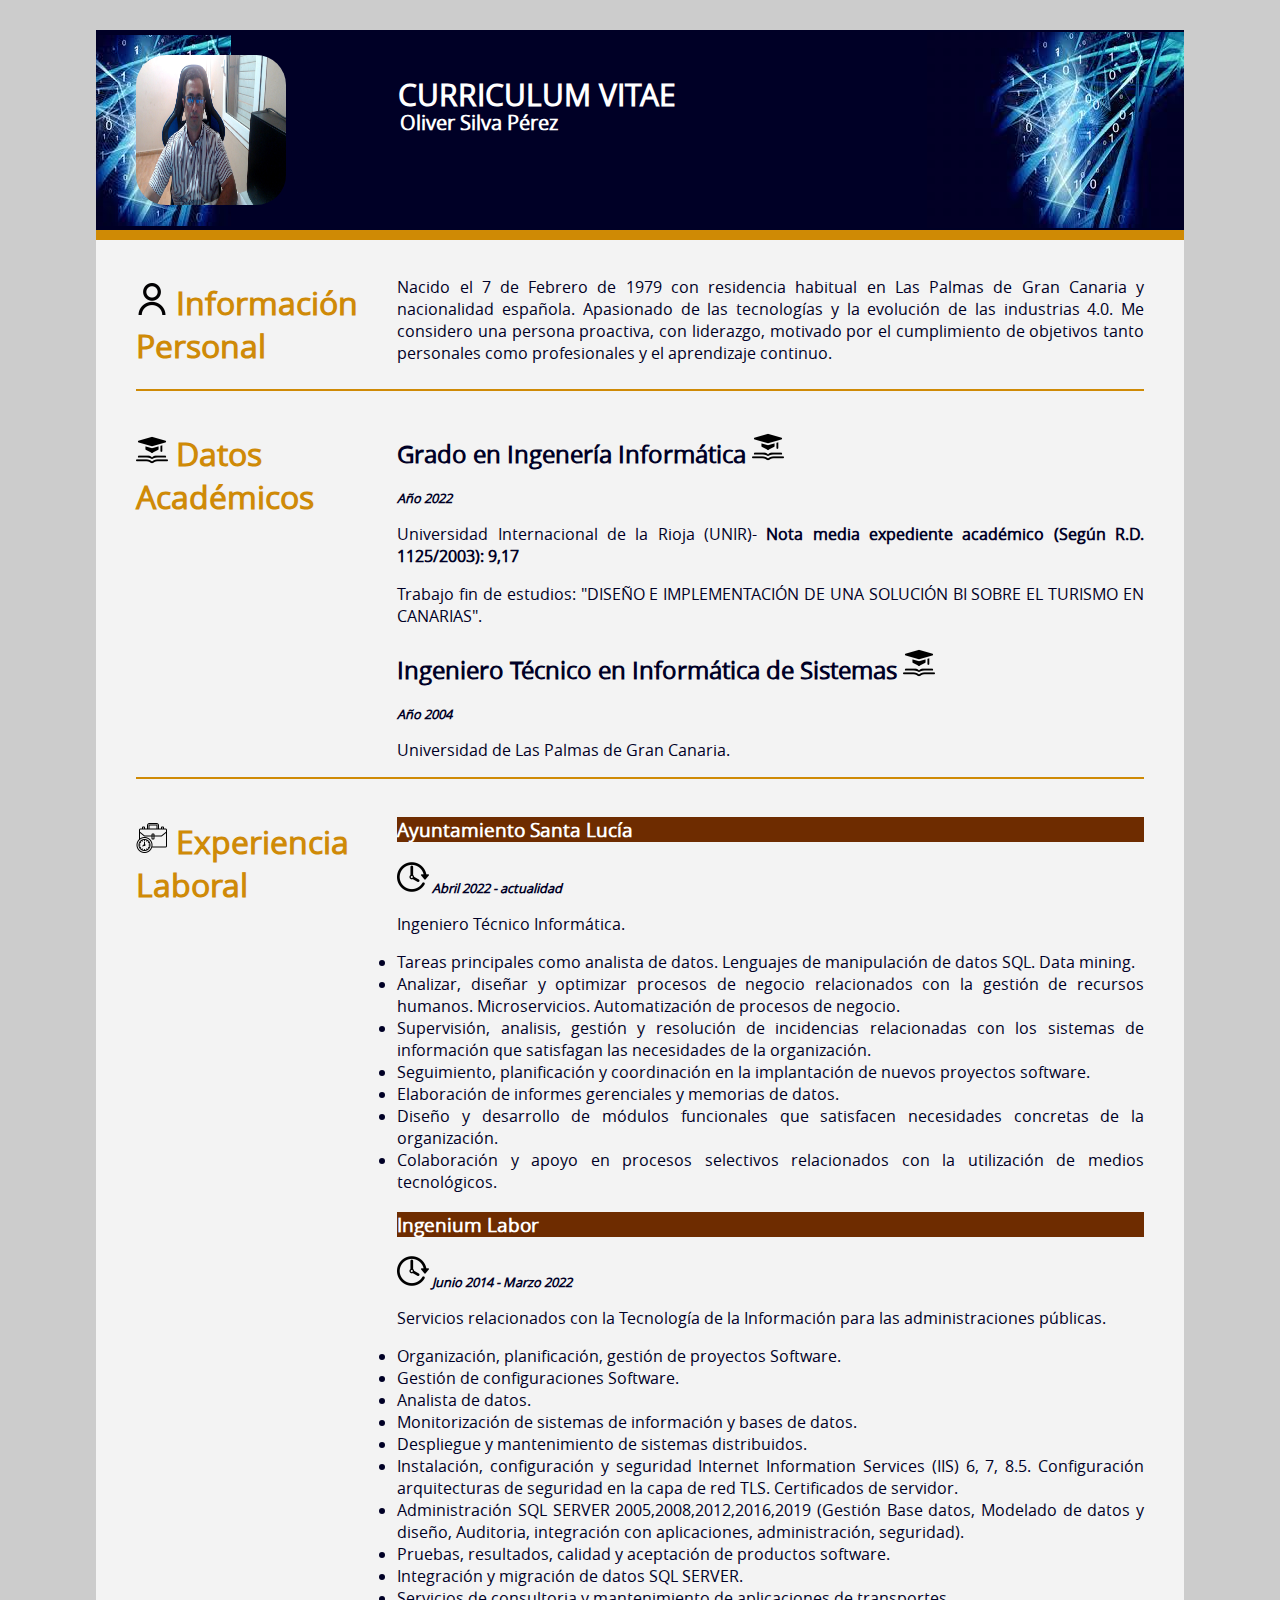
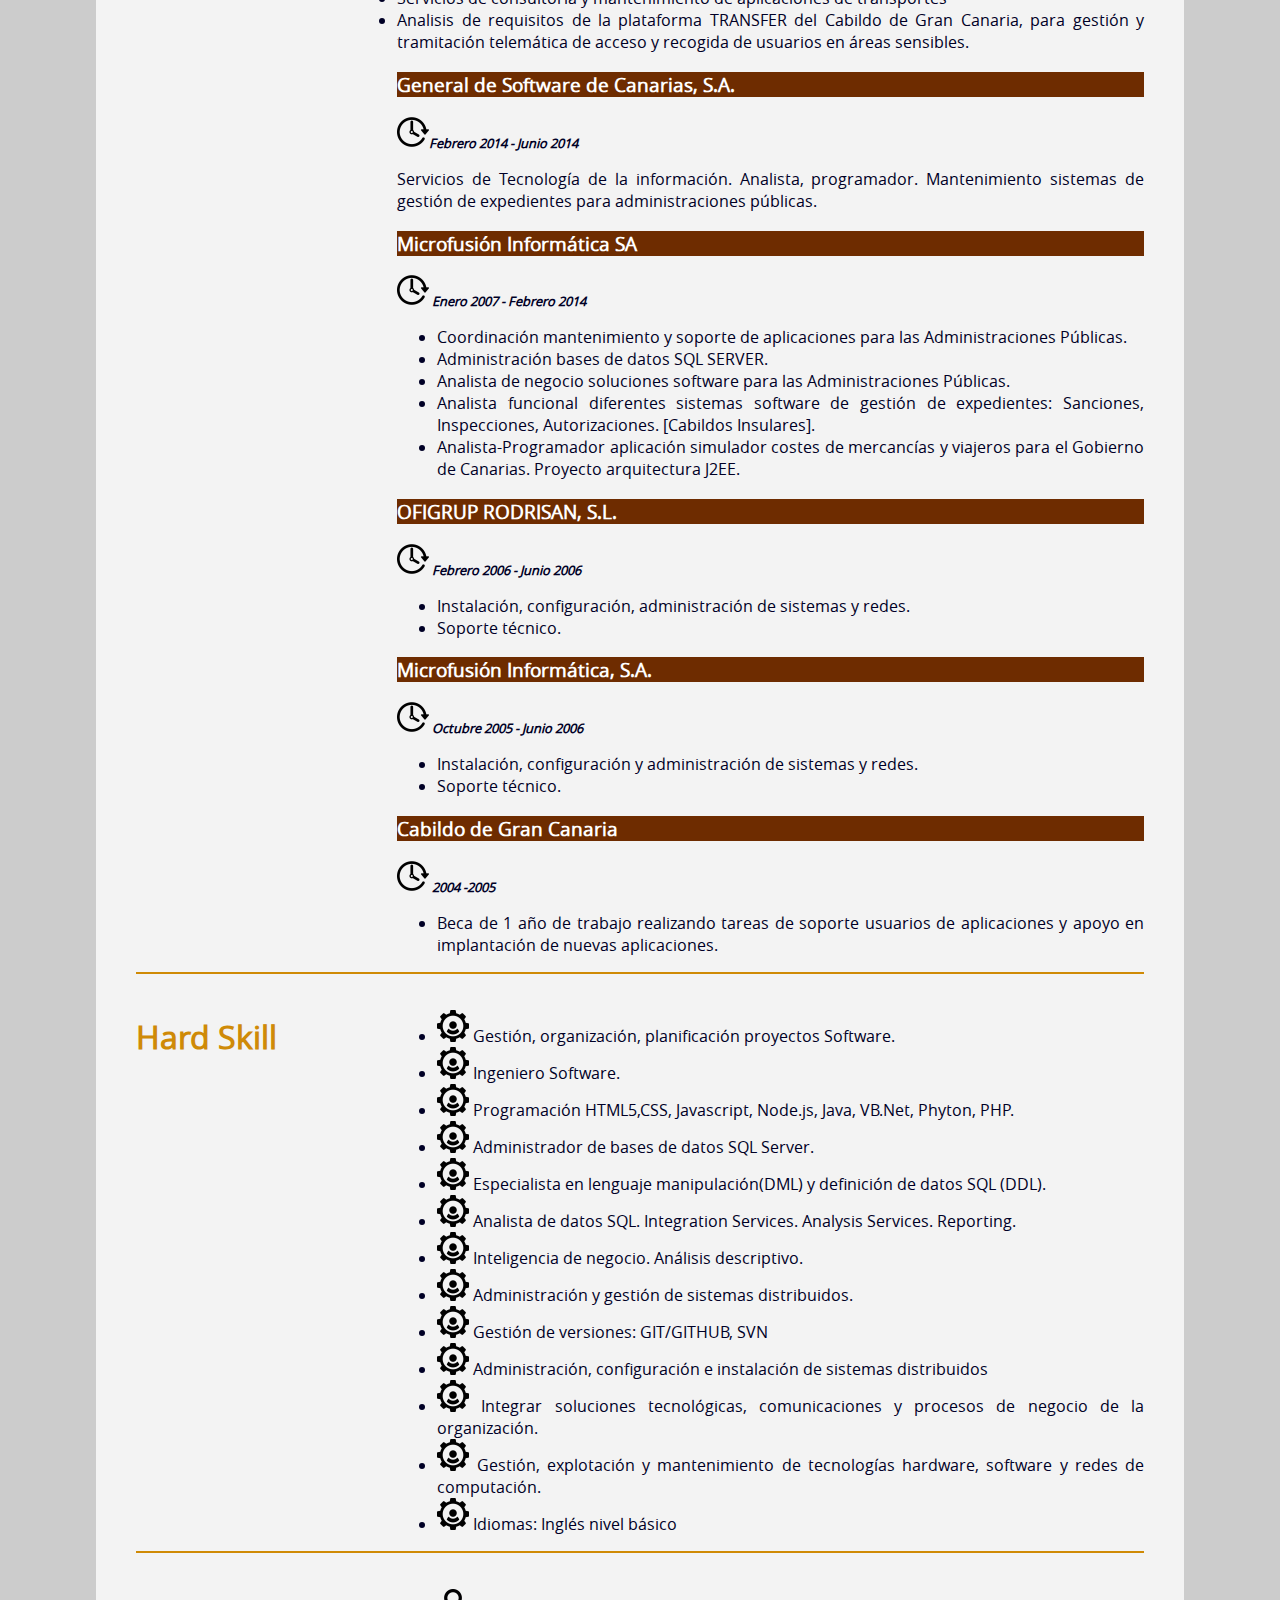
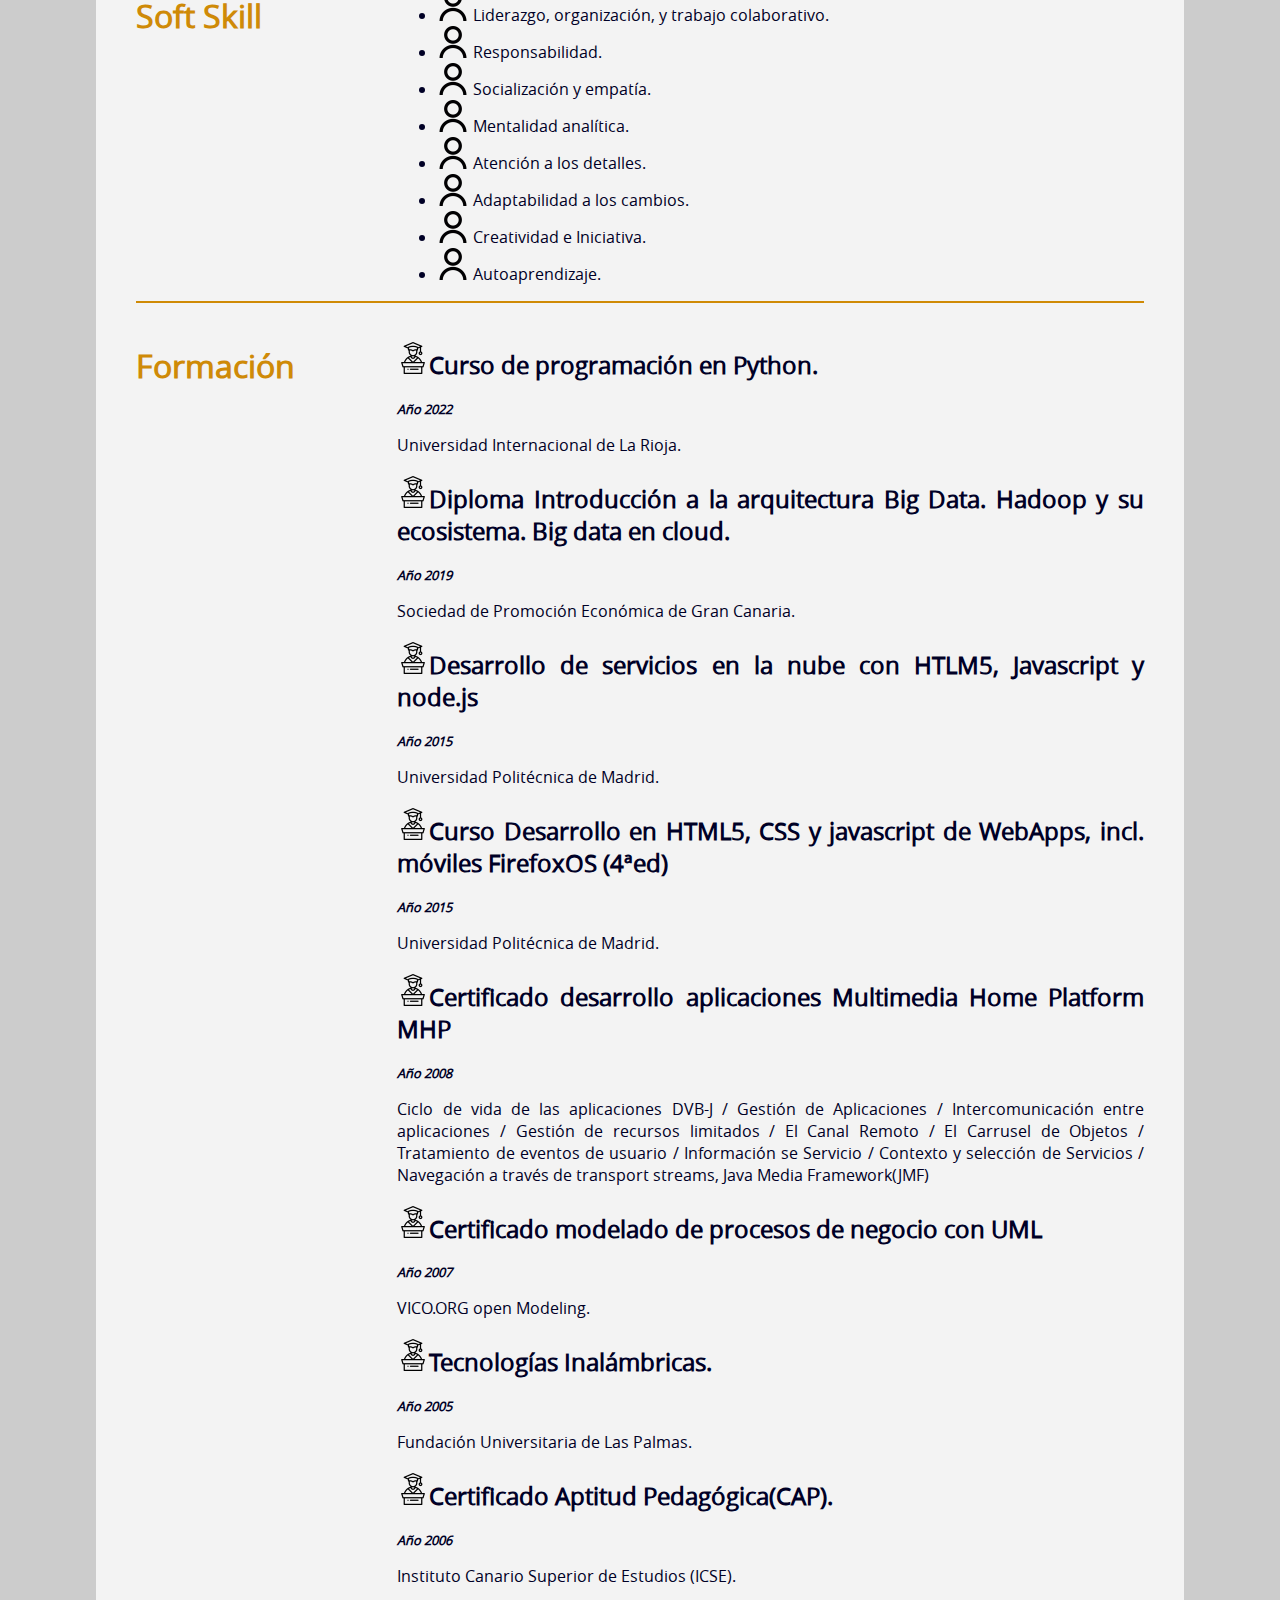
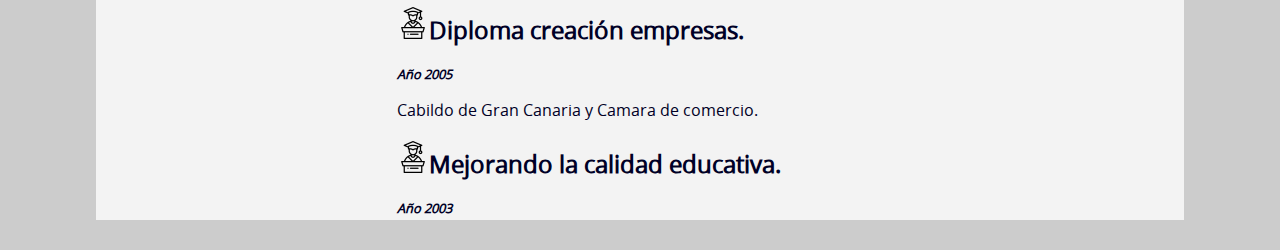
<file: index.html>
<!DOCTYPE html>
<html lang="es">
<head>
<meta charset="utf-8">

<link rel="stylesheet" type="text/css" href="./css/main.css" >
<link rel="stylesheet" type="text/css" href="./css/wide.css" media="all and (min-width: 481px) and (max-width: 1200px)">
<link rel="stylesheet" type="text/css" href="./css/smartphone.css" media="only screen  and (max-width: 480px)">

<script src="./js/script.js" type="text/javascript"></script> 

<title>Pagina Personal</title>

</head>
  
<body>

<div id="main">

<header id="cabecera">


 <div id="FotoC">
    <img alt="Oliver Silva" src="./images/osp.png">
 </div>
 
 <div id="name">

       <h1>CURRICULUM VITAE</h1>
       <h2>Oliver Silva Pérez</h2>
 </div>
 <div id="contactDetails">
    <ul>
      <li><a target="_blank" href="mailto:oliver.silvaperez@gmail.com"></a></li>
    
    </ul>
</div>

</header>


<div id="mainArea">
  <section>
    <div class="sectionTitle">
          <h1><img src ="./icons/perfil-del-usuario.png" height="32" width="32"> Información Personal</h1>
      </div>
	   
       <div class="sectionContent">
        <article>
           <p>Nacido el 7 de Febrero de 1979 con residencia habitual en Las Palmas de Gran Canaria y nacionalidad española. Apasionado de las tecnologías y la evolución de las industrias 4.0. Me considero una persona proactiva, con liderazgo, motivado por el cumplimiento de objetivos tanto personales como profesionales y el aprendizaje continuo.</p>
        </article>
       </div>
    
  </section>
  
     <section>

      <div class="sectionTitle">
           <h1><img src ="./icons/academico.png" height="32" width="32"> Datos Académicos</h1>
      </div>
      
    
      <div class="sectionContent">
         <article>
          <h2>Grado en Ingenería Informática <img src ="./icons/academico.png" height="32" width="32"></h2>
          <p class="subDetails">Año 2022 </</p>
          <p>Universidad Internacional de la Rioja (UNIR)- <b> Nota media expediente académico (Según R.D. 1125/2003): 9,17</b></p>
		   <p>Trabajo fin de estudios: "DISEÑO E IMPLEMENTACIÓN DE UNA SOLUCIÓN BI SOBRE EL TURISMO EN CANARIAS".</b></p>
		   
        </article>
        
        <article>
          <h2>Ingeniero Técnico en Informática de Sistemas <img src ="./icons/academico.png" height="32" width="32"></h2>
          <p class="subDetails">Año 2004</p>
          <p>Universidad de Las Palmas de Gran Canaria.</p>
        </article>
            
      </div>
     
      <div class="clear"></div>
    </section>

  <section>

      <div class="sectionTitle">
          <h1><img src ="./icons/horas-laborales.png" height="32" width="32"> Experiencia Laboral</h1>
      </div>
      
	  
      <div class="sectionContent">
	  
	    <article>
          <h3 style="color:white;background-color:#6E2C00;">Ayuntamiento Santa Lucía</h3>
          <p class="subDetails"> <img src ="./icons/tiempo.png" height="32" width="32"> Abril 2022 - actualidad </></p>
          <p>Ingeniero Técnico Informática.</p>
			 <li>Tareas principales como analista de datos. Lenguajes de manipulación de datos SQL. Data mining.</li>	
			 <li>Analizar, diseñar y optimizar procesos de negocio relacionados con la gestión de recursos humanos. Microservicios. Automatización de procesos de negocio.</li>
			 <li>Supervisión, analisis, gestión y resolución de incidencias relacionadas con los sistemas de información que satisfagan las necesidades de la organización.</li>
			 <li>Seguimiento, planificación y coordinación en la implantación de nuevos proyectos software.</li>
			 <li>Elaboración de informes gerenciales y memorias de datos.</li>
			 <li>Diseño y desarrollo de módulos funcionales que satisfacen necesidades concretas de la organización.</li>
			 <li>Colaboración y apoyo en procesos selectivos relacionados con la utilización de medios tecnológicos.</li>
			 
			
			 
	
	  
         <article>
          <h3 style="color:white;background-color:#6E2C00;">Ingenium Labor</h3>
          <p class="subDetails"> <img src ="./icons/tiempo.png" height="32" width="32"> Junio 2014 - Marzo 2022 </></p>
          <p>Servicios relacionados con la Tecnología de la Información para las administraciones públicas.</p>
		     <li>Organización, planificación, gestión de proyectos Software.</li>
			 <li>Gestión de configuraciones Software.</li>
			 <li>Analista de datos.</li>
			 <li>Monitorización de sistemas de información y bases de datos.</li>
			 <li>Despliegue y mantenimiento de sistemas distribuidos.</li>
			 <li>Instalación, configuración y seguridad Internet Information Services (IIS) 6, 7, 8.5. Configuración arquitecturas de seguridad en la capa de red TLS. Certificados de servidor.</li>
			 <li>Administración SQL SERVER 2005,2008,2012,2016,2019 (Gestión Base datos, Modelado de datos y diseño, Auditoria, integración con aplicaciones, administración, seguridad).</li>
			 <li>Pruebas, resultados, calidad y aceptación de productos software.</li>
			 <li>Integración y migración de datos SQL SERVER.</li>
			 <li>Servicios de consultoria y mantenimiento de aplicaciones de transportes</li>
			 <li>Analisis de requisitos de la plataforma TRANSFER del Cabildo de Gran Canaria, para gestión y tramitación telemática de acceso y recogida de usuarios en áreas sensibles. </li>
			 
			
			 
        </article>
        
        <article>
		  <h3 style="color:white;background-color:#6E2C00;">General de Software de Canarias, S.A.</h3>
          <p class="subDetails"> <img src ="./icons/tiempo.png" height="32" width="32">Febrero 2014 - Junio 2014</p>
          <p>Servicios de Tecnología de la información. Analista, programador. Mantenimiento sistemas de gestión de expedientes para administraciones públicas.</p>
        </article>
        
        <article>
		  <h3 style="color:white;background-color:#6E2C00;">Microfusión Informática SA</h3>
          <p class="subDetails"> <img src ="./icons/tiempo.png" height="32" width="32"> Enero 2007 - Febrero 2014</p>
          <p>    
           <ul>
				                  
                 <li>Coordinación mantenimiento y soporte de aplicaciones para las Administraciones Públicas.</li>
				 <li>Administración bases de datos SQL SERVER.</li>
				 <li>Analista de negocio soluciones software para las Administraciones Públicas.</li>
				 <li>Analista funcional diferentes sistemas software de gestión de expedientes: Sanciones, Inspecciones, Autorizaciones. [Cabildos Insulares].</li>
				 <li>Analista-Programador aplicación simulador costes de mercancías y viajeros para el Gobierno de Canarias. Proyecto arquitectura J2EE. </li>
                
                
           </ul> 
        </article>
		
	
		<article>
		  <h3 style="color:white;background-color:#6E2C00;">OFIGRUP RODRISAN, S.L.</h3>
          <p class="subDetails"> <img src ="./icons/tiempo.png" height="32" width="32"> Febrero 2006 - Junio 2006</p>
          <p>    
           <ul>
				                  
                 <li>Instalación, configuración, administración de sistemas y redes.</li>
				 <li>Soporte técnico.</li>
				               
                
           </ul> 
        </article>
		
		<article>
		  <h3 style="color:white;background-color:#6E2C00;">Microfusión Informática, S.A.</h3>
          <p class="subDetails"> <img src ="./icons/tiempo.png" height="32" width="32"> Octubre 2005 - Junio 2006</p>
          <p>    
           <ul>
				<li>Instalación, configuración y administración de sistemas y redes.</li>
				<li>Soporte técnico.</li>
			             
           </ul> 
        </article>
		
		
		<article>
		  <h3 style="color:white;background-color:#6E2C00;">Cabildo de Gran Canaria</h3>
          <p class="subDetails"> <img src ="./icons/tiempo.png" height="32" width="32"> 2004 -2005</p>
          <p>    
           <ul>
				<li>Beca de 1 año de trabajo realizando tareas de soporte usuarios de aplicaciones y apoyo en implantación de nuevas aplicaciones.</li>
							             
           </ul> 
        </article>
      </div>



      
    </section>


      <section>

      <div class="sectionTitle">
          <h1>Hard Skill</h1>
      </div>
      
    
      <div class="sectionContent">
	  
	  	<article>
        
		<ul>
			<li><img src ="./icons/settings.png" height="32" width="32"> Gestión, organización, planificación proyectos Software.</li>
			<li><img src ="./icons/settings.png" height="32" width="32"> Ingeniero Software.</li>
			<li><img src ="./icons/settings.png" height="32" width="32"> Programación HTML5,CSS, Javascript, Node.js, Java, VB.Net, Phyton, PHP.</li>
			<li><img src ="./icons/settings.png" height="32" width="32"> Administrador de bases de datos SQL Server.</li>
			<li><img src ="./icons/settings.png" height="32" width="32"> Especialista en lenguaje manipulación(DML) y definición de datos SQL (DDL).</li>
			<li><img src ="./icons/settings.png" height="32" width="32"> Analista de datos SQL. Integration Services. Analysis Services. Reporting.</li>
			<li><img src ="./icons/settings.png" height="32" width="32"> Inteligencia de negocio. Análisis descriptivo.</li>
			<li><img src ="./icons/settings.png" height="32" width="32"> Administración y gestión de sistemas distribuidos.</li>
			<li><img src ="./icons/settings.png" height="32" width="32"> Gestión de versiones: GIT/GITHUB, SVN</li>
			<li><img src ="./icons/settings.png" height="32" width="32"> Administración, configuración e instalación de sistemas distribuidos</li>
			<li><img src ="./icons/settings.png" height="32" width="32"> Integrar soluciones tecnológicas, comunicaciones y procesos de negocio de la organización. </li>
			<li><img src ="./icons/settings.png" height="32" width="32"> Gestión, explotación y mantenimiento de tecnologías hardware, software y redes de computación.</li>
		    <li><img src ="./icons/settings.png" height="32" width="32"> Idiomas: Inglés nivel básico</li>
			
	</ul>
		
		
	
        </article>
      </div>
     
      <div class="clear"></div>
    </section>
		
      <section>

      <div class="sectionTitle">
          <h1>Soft Skill</h1>
      </div>
      
    
      <div class="sectionContent">
	  
	  	<article>
        
		<ul>
			<li><img src ="./icons/perfil-del-usuario.png" height="32" width="32"> Liderazgo, organización, y trabajo colaborativo.</li>
			<li><img src ="./icons/perfil-del-usuario.png" height="32" width="32"> Responsabilidad.</li>
			<li><img src ="./icons/perfil-del-usuario.png" height="32" width="32"> Socialización y empatía.</li>
			<li><img src ="./icons/perfil-del-usuario.png" height="32" width="32"> Mentalidad analítica.</li>
			<li><img src ="./icons/perfil-del-usuario.png" height="32" width="32"> Atención a los detalles.</li>
			<li><img src ="./icons/perfil-del-usuario.png" height="32" width="32"> Adaptabilidad a los cambios.</li>
			<li><img src ="./icons/perfil-del-usuario.png" height="32" width="32"> Creatividad e Iniciativa.</li>
			<li><img src ="./icons/perfil-del-usuario.png" height="32" width="32"> Autoaprendizaje.</li>
			
			
		
		</ul>
		
	
        </article>
      </div>
     
      <div class="clear"></div>
    </section>
	
	
	
	<section>

      <div class="sectionTitle">
          <h1>Formación</h1>
      </div>
      
    
      <div class="sectionContent">
	  
	  	<article>
          <h2><img src ="./icons/curso.png" height="32" width="32">Curso de programación en Python.</h2>
		  <p class="subDetails">Año 2022</p>
          <p>Universidad Internacional de La Rioja.</p>
		  
		  <article>
          <h2><img src ="./icons/curso.png" height="32" width="32">Diploma Introducción a la arquitectura Big Data. Hadoop y su ecosistema. Big data en cloud.</h2>
		  <p class="subDetails">Año 2019</p>
          <p>Sociedad de Promoción Económica de Gran Canaria.</p>
        </article>
		
		<article>
          <h2><img src ="./icons/curso.png" height="32" width="32">Desarrollo de servicios en la nube con HTLM5, Javascript y node.js</h2>
		  <p class="subDetails">Año 2015</p>
          <p>Universidad Politécnica de Madrid.</p>
        </article>
		
		
		<article>
          <h2><img src ="./icons/curso.png" height="32" width="32">Curso Desarrollo en HTML5, CSS y javascript de WebApps, incl. móviles FirefoxOS (4ªed)</h2>
		  <p class="subDetails">Año 2015</p>
          <p>Universidad Politécnica de Madrid.</p>
        </article>
		
		   <article>
          <h2><img src ="./icons/curso.png" height="32" width="32">Certificado desarrollo aplicaciones Multimedia Home Platform MHP</h2>
          <p class="subDetails">Año 2008</p>
          <p>    Ciclo de vida de las aplicaciones DVB-J / Gestión de Aplicaciones / Intercomunicación entre aplicaciones / Gestión de recursos limitados / El Canal Remoto / El Carrusel de Objetos / Tratamiento de eventos de usuario / Información se Servicio / Contexto y selección de Servicios / Navegación a través de transport streams, Java Media Framework(JMF)   
        </p>
        </article>
		
		<article>
          <h2><img src ="./icons/curso.png" height="32" width="32">Certificado modelado de procesos de negocio con UML</h2>
          <p class="subDetails">Año 2007</p>
          <p>VICO.ORG  open Modeling.</p>
        </article>
		
		   <article>
          <h2><img src ="./icons/curso.png" height="32" width="32">Tecnologías Inalámbricas.</h2>
          <p class="subDetails">Año 2005</p>
          <p>Fundación Universitaria de Las Palmas.</p>
        </article>
	  
 
	  
	    <article>
          <h2><img src ="./icons/curso.png" height="32" width="32">Certificado Aptitud Pedagógica(CAP).</h2>
          <p class="subDetails">Año 2006</p>
          <p>Instituto Canario Superior de Estudios (ICSE).</p>
        </article>
		
			
		<article>
          <h2><img src ="./icons/curso.png" height="32" width="32">Diploma creación empresas.</h2>
          <p class="subDetails">Año 2005</p>
          <p>Cabildo de Gran Canaria y Camara de comercio.</p>
        </article>
        
	     <article>
          <h2><img src ="./icons/curso.png" height="32" width="32">Mejorando la calidad educativa.</h2>
          <p class="subDetails">Año 2003</p>
         
        </article>
			
	
        </article>
      </div>
     
      <div class="clear"></div>
    </section>



  </div>
</div>

</body>
</html>
</file>
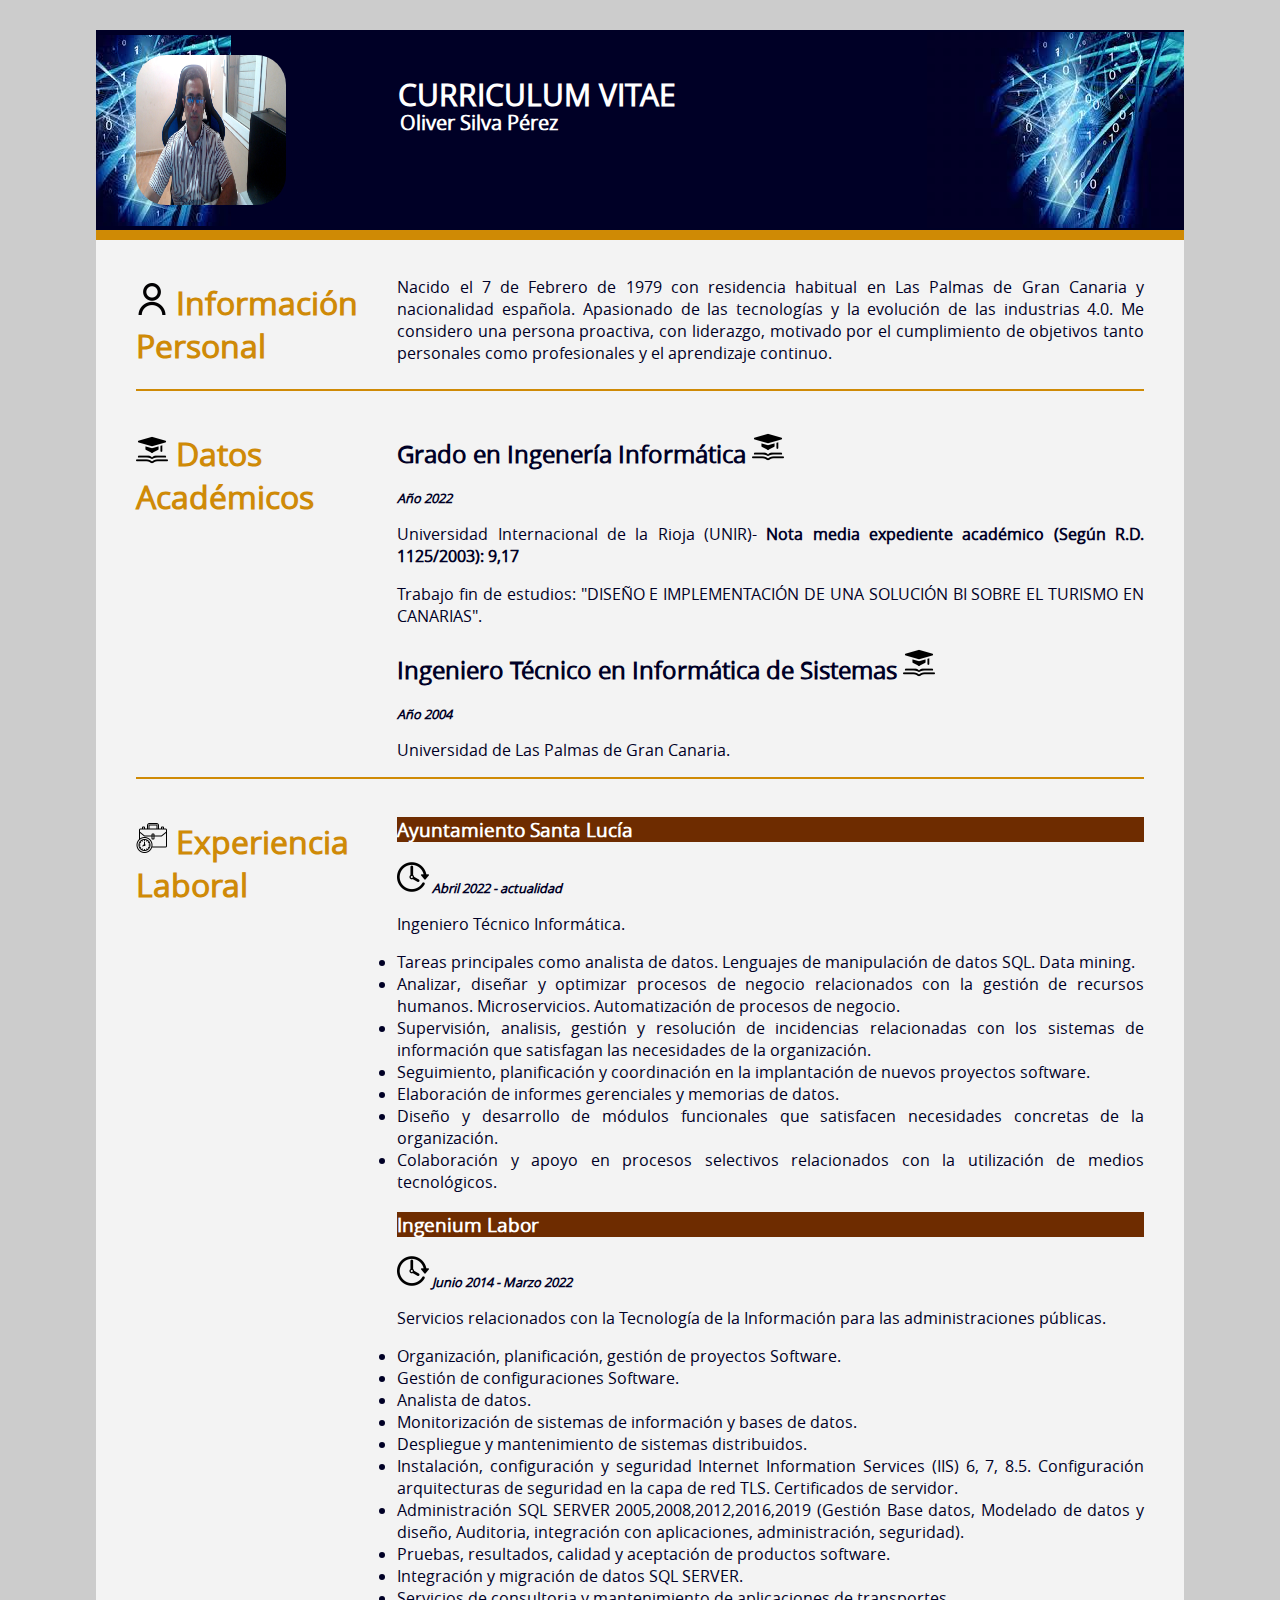
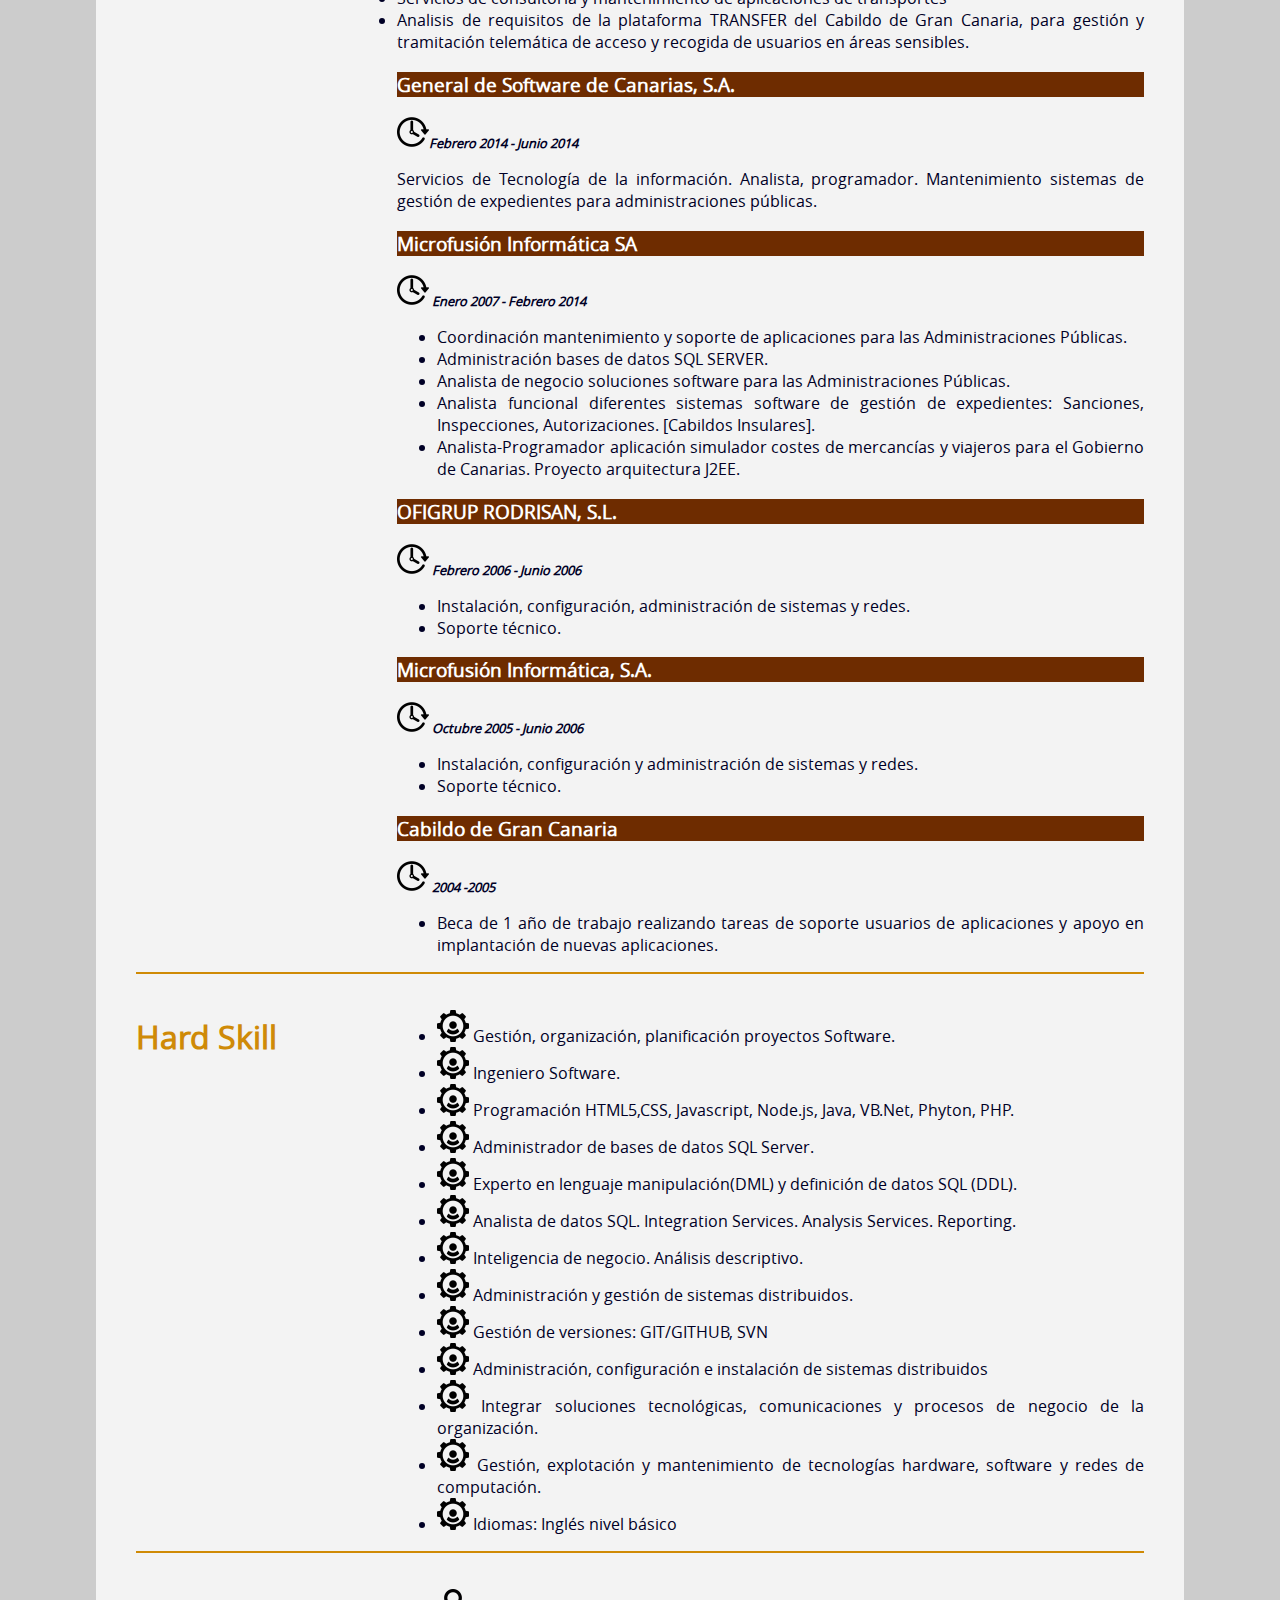
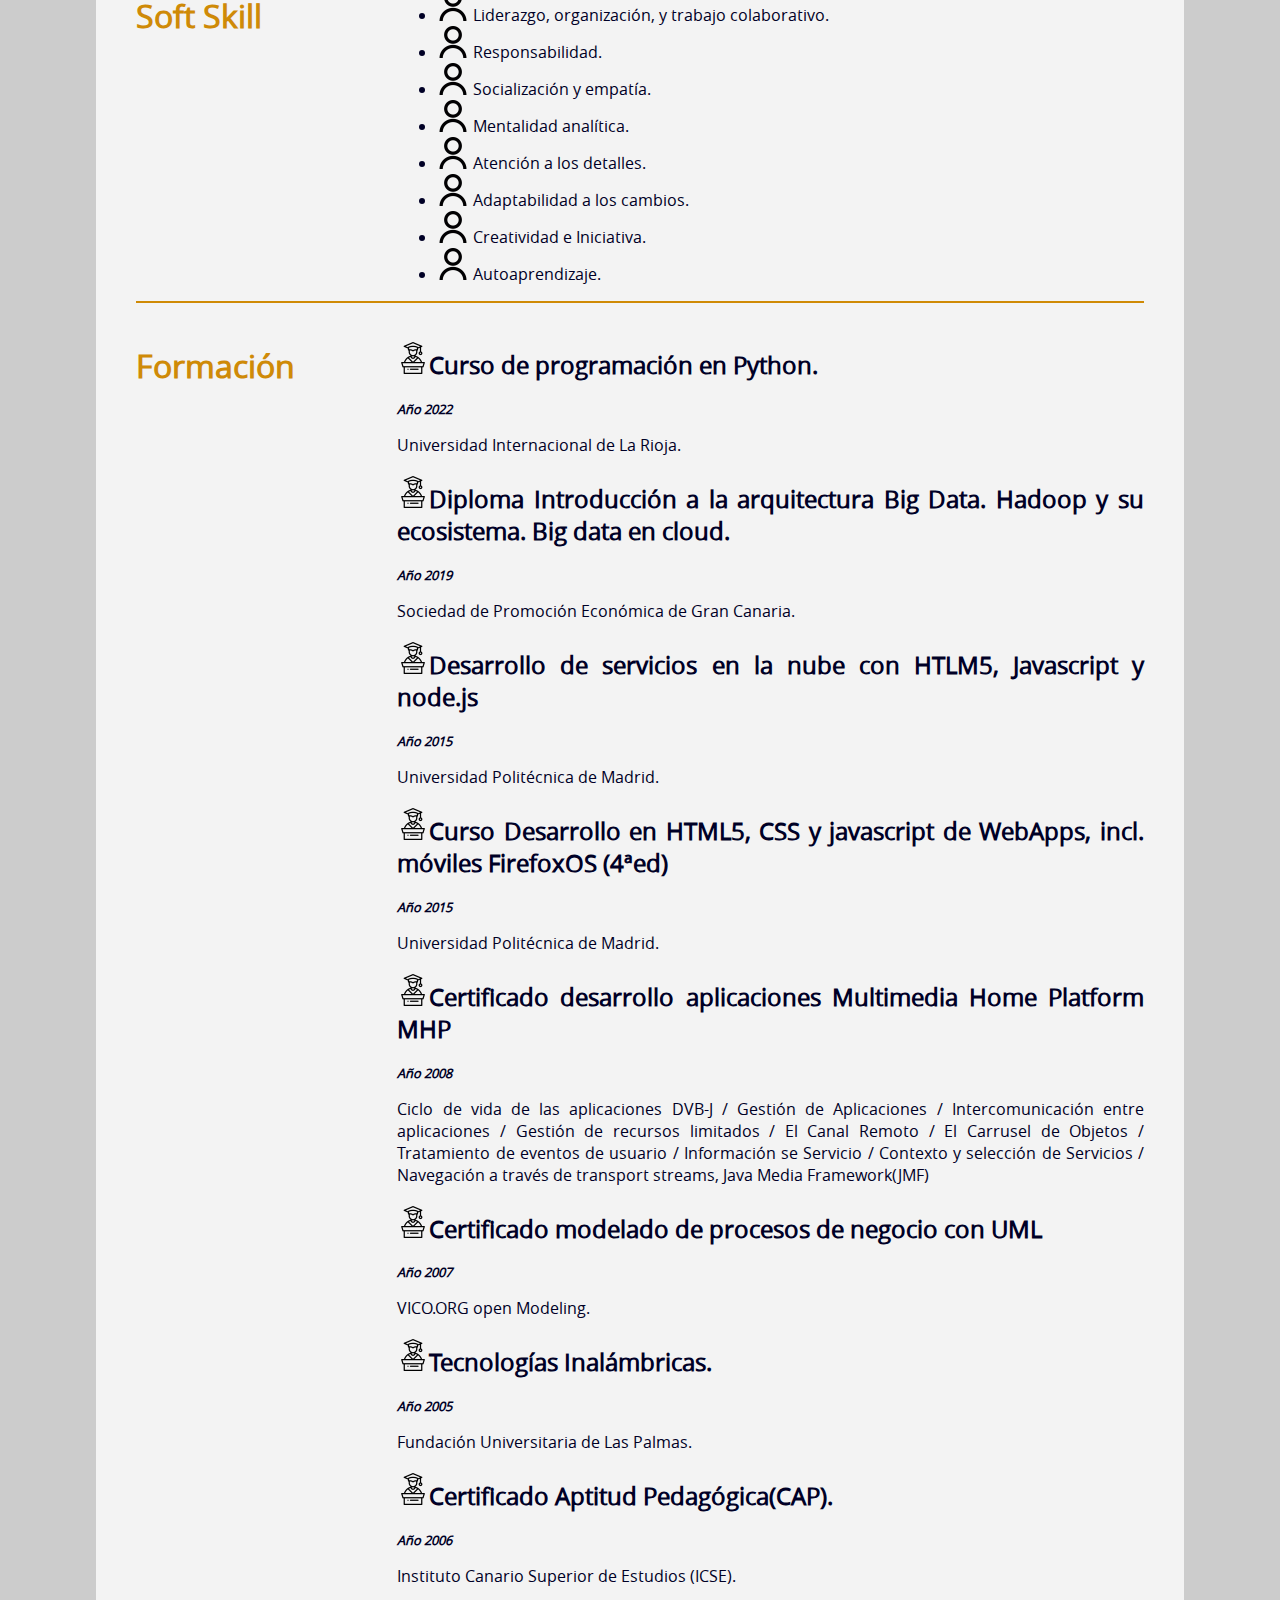
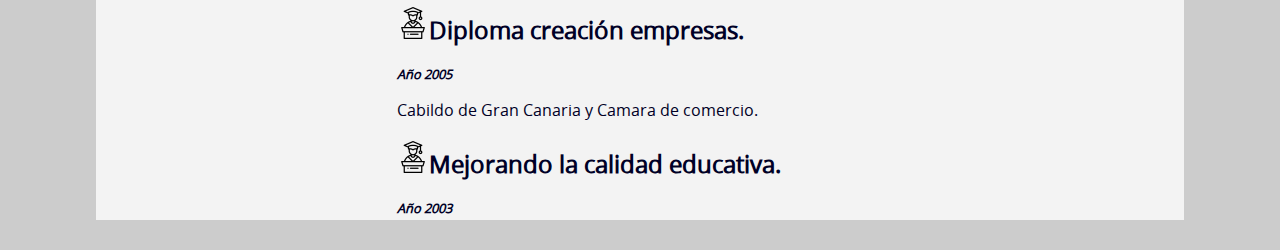
<file: cvoliversp.html>
<!DOCTYPE html>
<html lang="es">
<head>
<meta charset="utf-8">

<link rel="stylesheet" type="text/css" href="./css/main.css" >
<link rel="stylesheet" type="text/css" href="./css/wide.css" media="all and (min-width: 481px) and (max-width: 1200px)">
<link rel="stylesheet" type="text/css" href="./css/smartphone.css" media="only screen  and (max-width: 480px)">

<script src="./js/script.js" type="text/javascript"></script> 

<title>Pagina Personal</title>

</head>
  
<body>

<div id="main">

<header id="cabecera">


 <div id="FotoC">
    <img alt="Oliver Silva" src="./images/osp.png">
 </div>
 
 <div id="name">

       <h1>CURRICULUM VITAE</h1>
       <h2>Oliver Silva Pérez</h2>
 </div>
 <div id="contactDetails">
    <ul>
      <li><a target="_blank" href="mailto:oliver.silvaperez@gmail.com"></a></li>
    
    </ul>
</div>

</header>


<div id="mainArea">
  <section>
    <div class="sectionTitle">
          <h1><img src ="./icons/perfil-del-usuario.png" height="32" width="32"> Información Personal</h1>
      </div>
	   
       <div class="sectionContent">
        <article>
           <p>Nacido el 7 de Febrero de 1979 con residencia habitual en Las Palmas de Gran Canaria y nacionalidad española. Apasionado de las tecnologías y la evolución de las industrias 4.0. Me considero una persona proactiva, con liderazgo, motivado por el cumplimiento de objetivos tanto personales como profesionales y el aprendizaje continuo.</p>
        </article>
       </div>
    
  </section>
  
     <section>

      <div class="sectionTitle">
           <h1><img src ="./icons/academico.png" height="32" width="32"> Datos Académicos</h1>
      </div>
      
    
      <div class="sectionContent">
         <article>
          <h2>Grado en Ingenería Informática <img src ="./icons/academico.png" height="32" width="32"></h2>
          <p class="subDetails">Año 2022 </</p>
          <p>Universidad Internacional de la Rioja (UNIR)- <b> Nota media expediente académico (Según R.D. 1125/2003): 9,17</b></p>
		   <p>Trabajo fin de estudios: "DISEÑO E IMPLEMENTACIÓN DE UNA SOLUCIÓN BI SOBRE EL TURISMO EN CANARIAS".</b></p>
		   
        </article>
        
        <article>
          <h2>Ingeniero Técnico en Informática de Sistemas <img src ="./icons/academico.png" height="32" width="32"></h2>
          <p class="subDetails">Año 2004</p>
          <p>Universidad de Las Palmas de Gran Canaria.</p>
        </article>
            
      </div>
     
      <div class="clear"></div>
    </section>

  <section>

      <div class="sectionTitle">
          <h1><img src ="./icons/horas-laborales.png" height="32" width="32"> Experiencia Laboral</h1>
      </div>
      
	  
      <div class="sectionContent">
	  
	    <article>
          <h3 style="color:white;background-color:#6E2C00;">Ayuntamiento Santa Lucía</h3>
          <p class="subDetails"> <img src ="./icons/tiempo.png" height="32" width="32"> Abril 2022 - actualidad </></p>
          <p>Ingeniero Técnico Informática.</p>
			 <li>Tareas principales como analista de datos. Lenguajes de manipulación de datos SQL. Data mining.</li>	
			 <li>Analizar, diseñar y optimizar procesos de negocio relacionados con la gestión de recursos humanos. Microservicios. Automatización de procesos de negocio.</li>
			 <li>Supervisión, analisis, gestión y resolución de incidencias relacionadas con los sistemas de información que satisfagan las necesidades de la organización.</li>
			 <li>Seguimiento, planificación y coordinación en la implantación de nuevos proyectos software.</li>
			 <li>Elaboración de informes gerenciales y memorias de datos.</li>
			 <li>Diseño y desarrollo de módulos funcionales que satisfacen necesidades concretas de la organización.</li>
			 <li>Colaboración y apoyo en procesos selectivos relacionados con la utilización de medios tecnológicos.</li>
			 
			
			 
	
	  
         <article>
          <h3 style="color:white;background-color:#6E2C00;">Ingenium Labor</h3>
          <p class="subDetails"> <img src ="./icons/tiempo.png" height="32" width="32"> Junio 2014 - Marzo 2022 </></p>
          <p>Servicios relacionados con la Tecnología de la Información para las administraciones públicas.</p>
		     <li>Organización, planificación, gestión de proyectos Software.</li>
			 <li>Gestión de configuraciones Software.</li>
			 <li>Analista de datos.</li>
			 <li>Monitorización de sistemas de información y bases de datos.</li>
			 <li>Despliegue y mantenimiento de sistemas distribuidos.</li>
			 <li>Instalación, configuración y seguridad Internet Information Services (IIS) 6, 7, 8.5. Configuración arquitecturas de seguridad en la capa de red TLS. Certificados de servidor.</li>
			 <li>Administración SQL SERVER 2005,2008,2012,2016,2019 (Gestión Base datos, Modelado de datos y diseño, Auditoria, integración con aplicaciones, administración, seguridad).</li>
			 <li>Pruebas, resultados, calidad y aceptación de productos software.</li>
			 <li>Integración y migración de datos SQL SERVER.</li>
			 <li>Servicios de consultoria y mantenimiento de aplicaciones de transportes</li>
			 <li>Analisis de requisitos de la plataforma TRANSFER del Cabildo de Gran Canaria, para gestión y tramitación telemática de acceso y recogida de usuarios en áreas sensibles. </li>
			 
			
			 
        </article>
        
        <article>
		  <h3 style="color:white;background-color:#6E2C00;">General de Software de Canarias, S.A.</h3>
          <p class="subDetails"> <img src ="./icons/tiempo.png" height="32" width="32">Febrero 2014 - Junio 2014</p>
          <p>Servicios de Tecnología de la información. Analista, programador. Mantenimiento sistemas de gestión de expedientes para administraciones públicas.</p>
        </article>
        
        <article>
		  <h3 style="color:white;background-color:#6E2C00;">Microfusión Informática SA</h3>
          <p class="subDetails"> <img src ="./icons/tiempo.png" height="32" width="32"> Enero 2007 - Febrero 2014</p>
          <p>    
           <ul>
				                  
                 <li>Coordinación mantenimiento y soporte de aplicaciones para las Administraciones Públicas.</li>
				 <li>Administración bases de datos SQL SERVER.</li>
				 <li>Analista de negocio soluciones software para las Administraciones Públicas.</li>
				 <li>Analista funcional diferentes sistemas software de gestión de expedientes: Sanciones, Inspecciones, Autorizaciones. [Cabildos Insulares].</li>
				 <li>Analista-Programador aplicación simulador costes de mercancías y viajeros para el Gobierno de Canarias. Proyecto arquitectura J2EE. </li>
                
                
           </ul> 
        </article>
		
	
		<article>
		  <h3 style="color:white;background-color:#6E2C00;">OFIGRUP RODRISAN, S.L.</h3>
          <p class="subDetails"> <img src ="./icons/tiempo.png" height="32" width="32"> Febrero 2006 - Junio 2006</p>
          <p>    
           <ul>
				                  
                 <li>Instalación, configuración, administración de sistemas y redes.</li>
				 <li>Soporte técnico.</li>
				               
                
           </ul> 
        </article>
		
		<article>
		  <h3 style="color:white;background-color:#6E2C00;">Microfusión Informática, S.A.</h3>
          <p class="subDetails"> <img src ="./icons/tiempo.png" height="32" width="32"> Octubre 2005 - Junio 2006</p>
          <p>    
           <ul>
				<li>Instalación, configuración y administración de sistemas y redes.</li>
				<li>Soporte técnico.</li>
			             
           </ul> 
        </article>
		
		
		<article>
		  <h3 style="color:white;background-color:#6E2C00;">Cabildo de Gran Canaria</h3>
          <p class="subDetails"> <img src ="./icons/tiempo.png" height="32" width="32"> 2004 -2005</p>
          <p>    
           <ul>
				<li>Beca de 1 año de trabajo realizando tareas de soporte usuarios de aplicaciones y apoyo en implantación de nuevas aplicaciones.</li>
							             
           </ul> 
        </article>
      </div>



      
    </section>


      <section>

      <div class="sectionTitle">
          <h1>Hard Skill</h1>
      </div>
      
    
      <div class="sectionContent">
	  
	  	<article>
        
		<ul>
			<li><img src ="./icons/settings.png" height="32" width="32"> Gestión, organización, planificación proyectos Software.</li>
			<li><img src ="./icons/settings.png" height="32" width="32"> Ingeniero Software.</li>
			<li><img src ="./icons/settings.png" height="32" width="32"> Programación HTML5,CSS, Javascript, Node.js, Java, VB.Net, Phyton, PHP.</li>
			<li><img src ="./icons/settings.png" height="32" width="32"> Administrador de bases de datos SQL Server.</li>
			<li><img src ="./icons/settings.png" height="32" width="32"> Experto en lenguaje manipulación(DML) y definición de datos SQL (DDL).</li>
			<li><img src ="./icons/settings.png" height="32" width="32"> Analista de datos SQL. Integration Services. Analysis Services. Reporting.</li>
			<li><img src ="./icons/settings.png" height="32" width="32"> Inteligencia de negocio. Análisis descriptivo.</li>
			<li><img src ="./icons/settings.png" height="32" width="32"> Administración y gestión de sistemas distribuidos.</li>
			<li><img src ="./icons/settings.png" height="32" width="32"> Gestión de versiones: GIT/GITHUB, SVN</li>
			<li><img src ="./icons/settings.png" height="32" width="32"> Administración, configuración e instalación de sistemas distribuidos</li>
			<li><img src ="./icons/settings.png" height="32" width="32"> Integrar soluciones tecnológicas, comunicaciones y procesos de negocio de la organización. </li>
			<li><img src ="./icons/settings.png" height="32" width="32"> Gestión, explotación y mantenimiento de tecnologías hardware, software y redes de computación.</li>
		    <li><img src ="./icons/settings.png" height="32" width="32"> Idiomas: Inglés nivel básico</li>
			
	</ul>
		
		
	
        </article>
      </div>
     
      <div class="clear"></div>
    </section>
		
      <section>

      <div class="sectionTitle">
          <h1>Soft Skill</h1>
      </div>
      
    
      <div class="sectionContent">
	  
	  	<article>
        
		<ul>
			<li><img src ="./icons/perfil-del-usuario.png" height="32" width="32"> Liderazgo, organización, y trabajo colaborativo.</li>
			<li><img src ="./icons/perfil-del-usuario.png" height="32" width="32"> Responsabilidad.</li>
			<li><img src ="./icons/perfil-del-usuario.png" height="32" width="32"> Socialización y empatía.</li>
			<li><img src ="./icons/perfil-del-usuario.png" height="32" width="32"> Mentalidad analítica.</li>
			<li><img src ="./icons/perfil-del-usuario.png" height="32" width="32"> Atención a los detalles.</li>
			<li><img src ="./icons/perfil-del-usuario.png" height="32" width="32"> Adaptabilidad a los cambios.</li>
			<li><img src ="./icons/perfil-del-usuario.png" height="32" width="32"> Creatividad e Iniciativa.</li>
			<li><img src ="./icons/perfil-del-usuario.png" height="32" width="32"> Autoaprendizaje.</li>
			
			
		
		</ul>
		
	
        </article>
      </div>
     
      <div class="clear"></div>
    </section>
	
	
	
	<section>

      <div class="sectionTitle">
          <h1>Formación</h1>
      </div>
      
    
      <div class="sectionContent">
	  
	  	<article>
          <h2><img src ="./icons/curso.png" height="32" width="32">Curso de programación en Python.</h2>
		  <p class="subDetails">Año 2022</p>
          <p>Universidad Internacional de La Rioja.</p>
		  
		  <article>
          <h2><img src ="./icons/curso.png" height="32" width="32">Diploma Introducción a la arquitectura Big Data. Hadoop y su ecosistema. Big data en cloud.</h2>
		  <p class="subDetails">Año 2019</p>
          <p>Sociedad de Promoción Económica de Gran Canaria.</p>
        </article>
		
		<article>
          <h2><img src ="./icons/curso.png" height="32" width="32">Desarrollo de servicios en la nube con HTLM5, Javascript y node.js</h2>
		  <p class="subDetails">Año 2015</p>
          <p>Universidad Politécnica de Madrid.</p>
        </article>
		
		
		<article>
          <h2><img src ="./icons/curso.png" height="32" width="32">Curso Desarrollo en HTML5, CSS y javascript de WebApps, incl. móviles FirefoxOS (4ªed)</h2>
		  <p class="subDetails">Año 2015</p>
          <p>Universidad Politécnica de Madrid.</p>
        </article>
		
		   <article>
          <h2><img src ="./icons/curso.png" height="32" width="32">Certificado desarrollo aplicaciones Multimedia Home Platform MHP</h2>
          <p class="subDetails">Año 2008</p>
          <p>    Ciclo de vida de las aplicaciones DVB-J / Gestión de Aplicaciones / Intercomunicación entre aplicaciones / Gestión de recursos limitados / El Canal Remoto / El Carrusel de Objetos / Tratamiento de eventos de usuario / Información se Servicio / Contexto y selección de Servicios / Navegación a través de transport streams, Java Media Framework(JMF)   
        </p>
        </article>
		
		<article>
          <h2><img src ="./icons/curso.png" height="32" width="32">Certificado modelado de procesos de negocio con UML</h2>
          <p class="subDetails">Año 2007</p>
          <p>VICO.ORG  open Modeling.</p>
        </article>
		
		   <article>
          <h2><img src ="./icons/curso.png" height="32" width="32">Tecnologías Inalámbricas.</h2>
          <p class="subDetails">Año 2005</p>
          <p>Fundación Universitaria de Las Palmas.</p>
        </article>
	  
 
	  
	    <article>
          <h2><img src ="./icons/curso.png" height="32" width="32">Certificado Aptitud Pedagógica(CAP).</h2>
          <p class="subDetails">Año 2006</p>
          <p>Instituto Canario Superior de Estudios (ICSE).</p>
        </article>
		
			
		<article>
          <h2><img src ="./icons/curso.png" height="32" width="32">Diploma creación empresas.</h2>
          <p class="subDetails">Año 2005</p>
          <p>Cabildo de Gran Canaria y Camara de comercio.</p>
        </article>
        
	     <article>
          <h2><img src ="./icons/curso.png" height="32" width="32">Mejorando la calidad educativa.</h2>
          <p class="subDetails">Año 2003</p>
         
        </article>
			
	
        </article>
      </div>
     
      <div class="clear"></div>
    </section>



  </div>
</div>

</body>
</html>
</file>
<file: css/main.css>
@font-face {
    font-family: 'open_sansregular';
    src: url('../fonts/OpenSans-Regular-webfont.woff2') format('woff2'),
         url('../fonts/OpenSans-Regular-webfont.woff') format('woff');
    font-weight: normal;
    font-style: normal;
}
body {
   background: #CCC;
   width: 100%;
   height:100%;
   margin:0;
   padding:0;
 }
#main {
  background: none repeat scroll 0 0 #f3f3f3;
  margin: 30px auto;
  width: 85%;
  font-family: "open_sansregular",Helvetica,Arial,sans-serif;
}
 #cabecera {
   background-image:url('../images/log1.png') ,url('../images/log3.jpg');
   background-position:left,right;
   background-repeat:no-repeat;
   background-color:#000026;
   border-bottom: 10px solid #cf8a05;
   display:flex;
   padding:25px 40px;
   height:150px;
}
#FotoC {
    margin-right: 30px;
	
	
    width:20%;    float:left;
}
#FotoC img {
    border-radius: 30px;
    height: 150px;
    width: 150px;
}
#name {
 
  width: 50%;
  margin-left:30px;
  color: #fff;
  float:left;
 }
#contactDetails {
   color: #fff;
   padding:25px;
}
#name h1 {
    font-size: 30px;
    font-weight: 700;
    margin-bottom: -6px;
}
#name h2 {
   margin-top: 0px;
   font-size: 20px;
    margin-left: 2px;
	
}
#contactDetails ul {
   list-style-type: none;
   font-size: 0.9em;
   margin-top: 2px;
}
#contactDetails ul li a{
   color: #fff; 
   text-decoration: none;
}
#contactDetails ul li a:hover { 
   color: #cf8a05;
}
#mainArea {
    padding: 0 40px;
    font-family: "open_sansregular",Helvetica,Arial,sans-serif;
    
}
section:first-child {
    border-top: 0 none;
    
}
section {
   border-top: 2px solid #cf8a05;
   padding: 20px 0 0;
   display: flex;
}
.sectionTitle {
   color: #cf8a07;
   width: 35%;
   
}
.sectionContent{
color: #000026;
width:100%;
text-align:justify;
}

p {
   font-size: 1em;
   /* line-height: 1.4em; */
   /* margin-bottom: 20px; */
   /* color: #000026; */
 
}


.subDetails {
    font-size: 0.8em;
    font-weight: bold;;
    font-style: italic;
    margin-bottom: 3px;
}
.favoritos {
   border-top:none;
   display: block;
}
.titleFavoritos
{
   border:solid 2px  #cf8a05;
   border-top-left-radius:75px;
   border-top-right-radius:75px;
   border-bottom-left-radius:75px;
   border-bottom-right-radius:75px;
   color: #fff;
   text-align: center;
   background-color: #000026;
   background-image: linear-gradient(to left bottom, #98A3D8 0%, #000026 94%);
   width: 100%;
}
.h1margin{
    margin: -1px;
}
.clear
{
 clear: both;
 margin-bottom: 10px;
}
.itemsVideos{
   border:solid 2px  #cf8a05;
   border-top-left-radius:15px;
   border-top-right-radius:15px;
   border-bottom-left-radius:15px;
   border-bottom-right-radius:15px;
   width :48%;
   margin-top:5px;
   margin-right: 15px;
   padding: 10px;
   float:left;
   border: 2px solid #000026;
}
.itemsFavoritos{
    border:solid 2px  #cf8a05;
   border-top-left-radius:15px;
   border-top-right-radius:15px;
   border-bottom-left-radius:15px;
   border-bottom-right-radius:15px;
   width :46%;
   margin-top:5px;
   padding: 10px;
   border: 2px solid #000026;
   float:left;
}
.videos
{
width:95%;
position:center;
}

div > h3{
    font-size: 0.8em;
    color: #fff;
    padding-left: 10px;
    background-color: #000026;
    border-top-left-radius:5px;
   border-top-right-radius:5px;
   border-bottom-left-radius:5px;
   border-bottom-right-radius:5px;
}
.boton{
  margin: 10px;
}
</file>
<file: css/wide.css>
#cabecera {
   background-image:url('../images/log1.png');
   background-position:left;
   background-repeat:no-repeat;
   background-color:#000026;
   border-bottom: 10px solid #cf8a05;
   padding:15px 20px;
   
}
#FotoC {
    margin-right: 30px;
    width: 150px;

}

#name {
  font-family: "open_sansregular",Helvetica,Arial,sans-serif;
  width: 50%;
  text-align:center;
  color: #fff;
  float:left;
 }
#contactDetails {
   color: #fff;
   font-family: "open_sansregular",Helvetica,Arial,sans-serif;
   text-align:right;
 }
#name h1 {
    font-size: 20px;
    font-weight: 700;
  
}
#name h2 {
   margin-top: 0px;
   font-size: 14px;
   
}
#contactDetails ul {
 
   font-size: 0.7em;
  
}


section {
 display: block;
   
}

p {
   font-size: 0.9em;
  
}

.sectionContent{
  font-size: 0.7em;
  line-height: 1.4em;


}
.sectionTitle {
  color: #fff;
  width: 100%;
  font-size:0.8em;
   background-color: #cf8a07;
   border-top-left-radius:5px;
   border-top-right-radius:5px;
   border-bottom-left-radius:5px;
   border-bottom-right-radius:5px;
}


.favoritos {
   border-top:none;
   display: block;
}
.titleFavoritos
{
   border:solid 2px  #cf8a05;
   border-top-left-radius:5px;
   border-top-right-radius:5px;
   border-bottom-left-radius:5px;
   border-bottom-right-radius:5px;
   color: #fff;
   text-align: center;
   background-color: #000026;
   background-image: linear-gradient(to left bottom, #98A3D8 0%, #000026 94%);
   width: 100%;
}


.itemsFavoritos{
   width: 100%;
   display: block;
   padding: 0px;
   border: none;
   text-align: center;

 
}

.itemsVideos{
   width: 100%;
   display: block;
   padding: 0;
   border: none;
   text-align: center;
 }


div > h3{
    font-size: 0.8em;
    color: #fff;
    background-color: #cf8a07;
	 border-top-left-radius:5px;
   border-top-right-radius:5px;
   border-bottom-left-radius:5px;
   border-bottom-right-radius:5px;
}
.enlaces {

  text-align: left;
}
</file>
<file: css/smartphone.css>
#cabecera {
   background-image:url('../images/log1.png');
   background-position:left;
   background-repeat:no-repeat;
   background-color:#000026;
   border-bottom: 10px solid #cf8a05;
   padding:15px 20px;
   display: block;
   
}
#FotoC {
    margin-right: 30px;
    width: 20%;
   display: float;
   
	 }

#name {
  font-family: "open_sansregular",Helvetica,Arial,sans-serif;
  width: 50%;
  text-align:center;
  color: #fff;
  float:left;
 }

#name h1 {
    font-size: 15px;
    font-weight: 500;
  
}
#name h2 {
   margin-top: 15px;
   font-size: 10px;
   
}



.sectionTitle{
   
   font-size: 0.8em;
}
#contactDetails ul {

  text-align: right;
   font-size: 0.6em;
  
}


section {
 display: block;
   
}
.sectionTitle {
  color: #fff;
  width: 100%;
   background-color: #cf8a07;
   border-top-left-radius:5px;
   border-top-right-radius:5px;
   border-bottom-left-radius:5px;
   border-bottom-right-radius:5px;
}
.sectionContent{
 /* color: #000026; */
width:100%;
 font-size: 0.7em;


}

.favoritos {
   border-top:none;
   display: block;
}
.titleFavoritos
{
   border:solid 2px  #cf8a05;
   border-top-left-radius:5px;
   border-top-right-radius:5px;
   border-bottom-left-radius:5px;
   border-bottom-right-radius:5px;
   color: #fff;
   text-align: center;
   background-color: #000026;
   background-image: linear-gradient(to left bottom, #98A3D8 0%, #000026 94%);
   width: 100%;
}


.itemsFavoritos{
   width: 100%;
   display: block;
   padding: 0px;
   border: none;
   text-align: center;

 
}

.itemsVideos{
   width: 100%;
   display: block;
   padding: 0;
   border: none;
   text-align: center;
 }

 h1{
    font-size: 1.1em;
}

h2 {

  font-size: 0.9em;
}

div > h3{
    font-size: 0.8em;
    color: #fff;
    background-color: #cf8a07;
	 border-top-left-radius:5px;
   border-top-right-radius:5px;
   border-bottom-left-radius:5px;
   border-bottom-right-radius:5px;
}
.enlaces {

  text-align: left;
   font-size: 0.6em;

}
</file>
